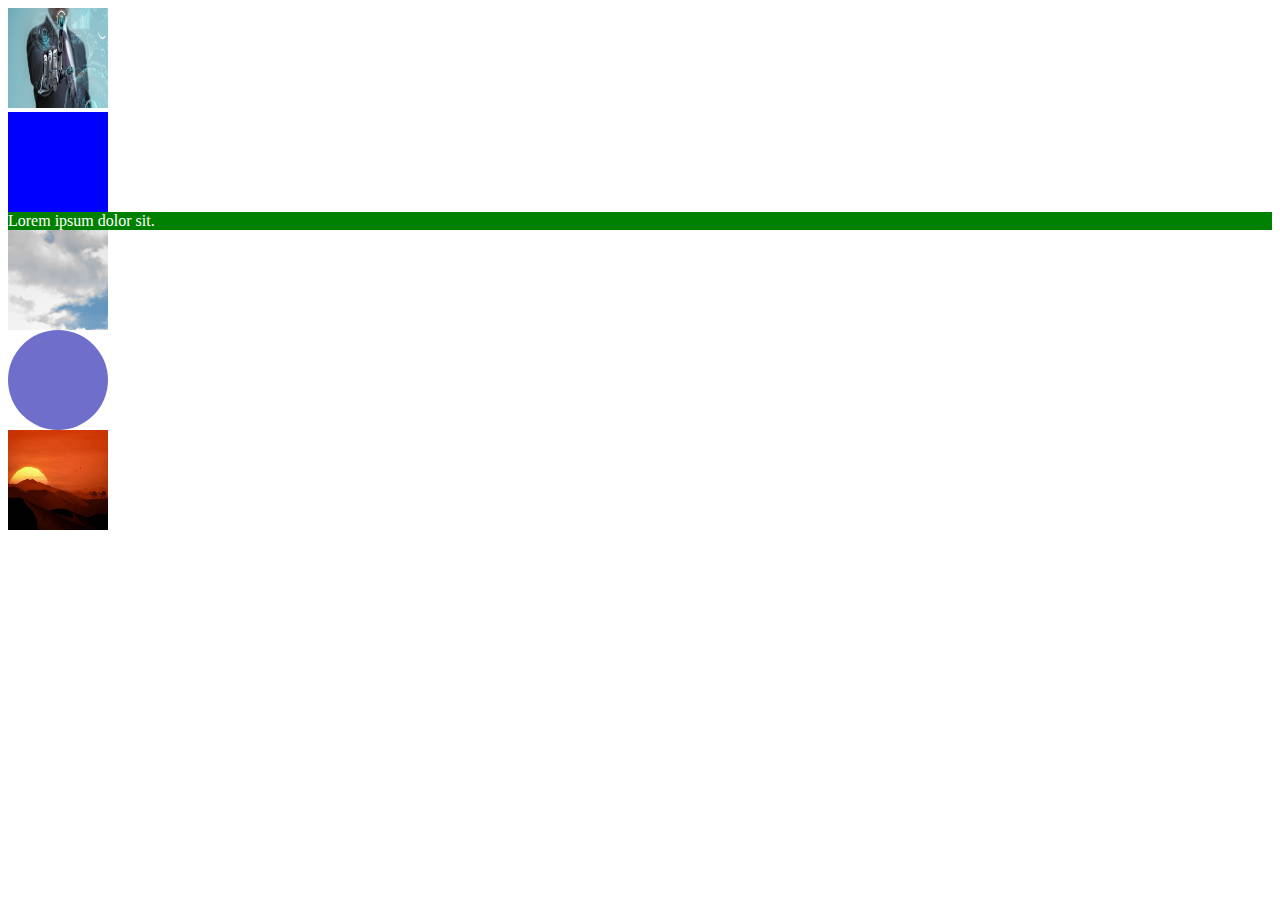
<file: index.html>
<!DOCTYPE html>
<html lang="en">
<head>
    <meta charset="UTF-8">
    <meta http-equiv="X-UA-Compatible" content="IE=edge">
    <meta name="viewport" content="width=device-width, initial-scale=1.0">
    <title>Document</title>
    <link rel="stylesheet" href="style.css">
</head>
<body>
    <img src="high-tech.png" alt="image" id="img1">
    <div id="blue"></div>
    <div id="green">Lorem ipsum dolor sit.</div>
    <div id="mountains"></div>
    <div id="forest"></div>
    <div id="shape"></div>
    <img src="desert.jpg" alt="desert" id="desert">

    
</body>
</html>
</file>
<file: style.css>
@media screen  and (min-width: 600px) {
    img{
        height: 100px;
        width: 100px;
    }
}
@media screen  and (max-width: 600px) {
    img{
        height: 30px;
        width: 30px;
    }
}
@media screen  and (min-width: 600px) {
    #blue{
        background-color: blue;
        height: 100px;
        width: 100px;

    }
}
@media screen  and (max-width: 600px) {
    #blue{
        background-color: rgb(236, 17, 17);
        height: 30px;
        width: 30px;
    }
}
#green{
    background-color: green;
}
@media screen and (min-width: 600px) {
    #green{
        color: white;
    }
}
@media screen and (max-width: 600px) {
    #green{
        color: yellow;
    }
}
@media screen and (min-width: 600px) {
    #mountains{
        background-image: url(mountains.jpg);
        width: 100px;
        height: 100px;
    }
}
@media screen and (max-width: 600px)  {
    #forest{
        background-image: url(forest.jpg);
        width: 100px;
        height: 100px;
    }
    
}
#shape{
    width: 100px;
    height: 100px;
    background-color: rgb(111, 111, 203);
    border: 0px solid white;
}
@media screen and (min-width: 600px) {
    #shape{
        border-radius: 100%;
    }
}
@media screen and (max-width: 600px)  {
    #shape{
        border-radius: 0%;
    }
    
}
@media screen and (min-width: 600px) {
    #desert{
        filter: blur(1);
    }
}
@media screen and (max-width: 600px)  {
    #desert{
        filter: grayscale(1)
    }
}
</file>
